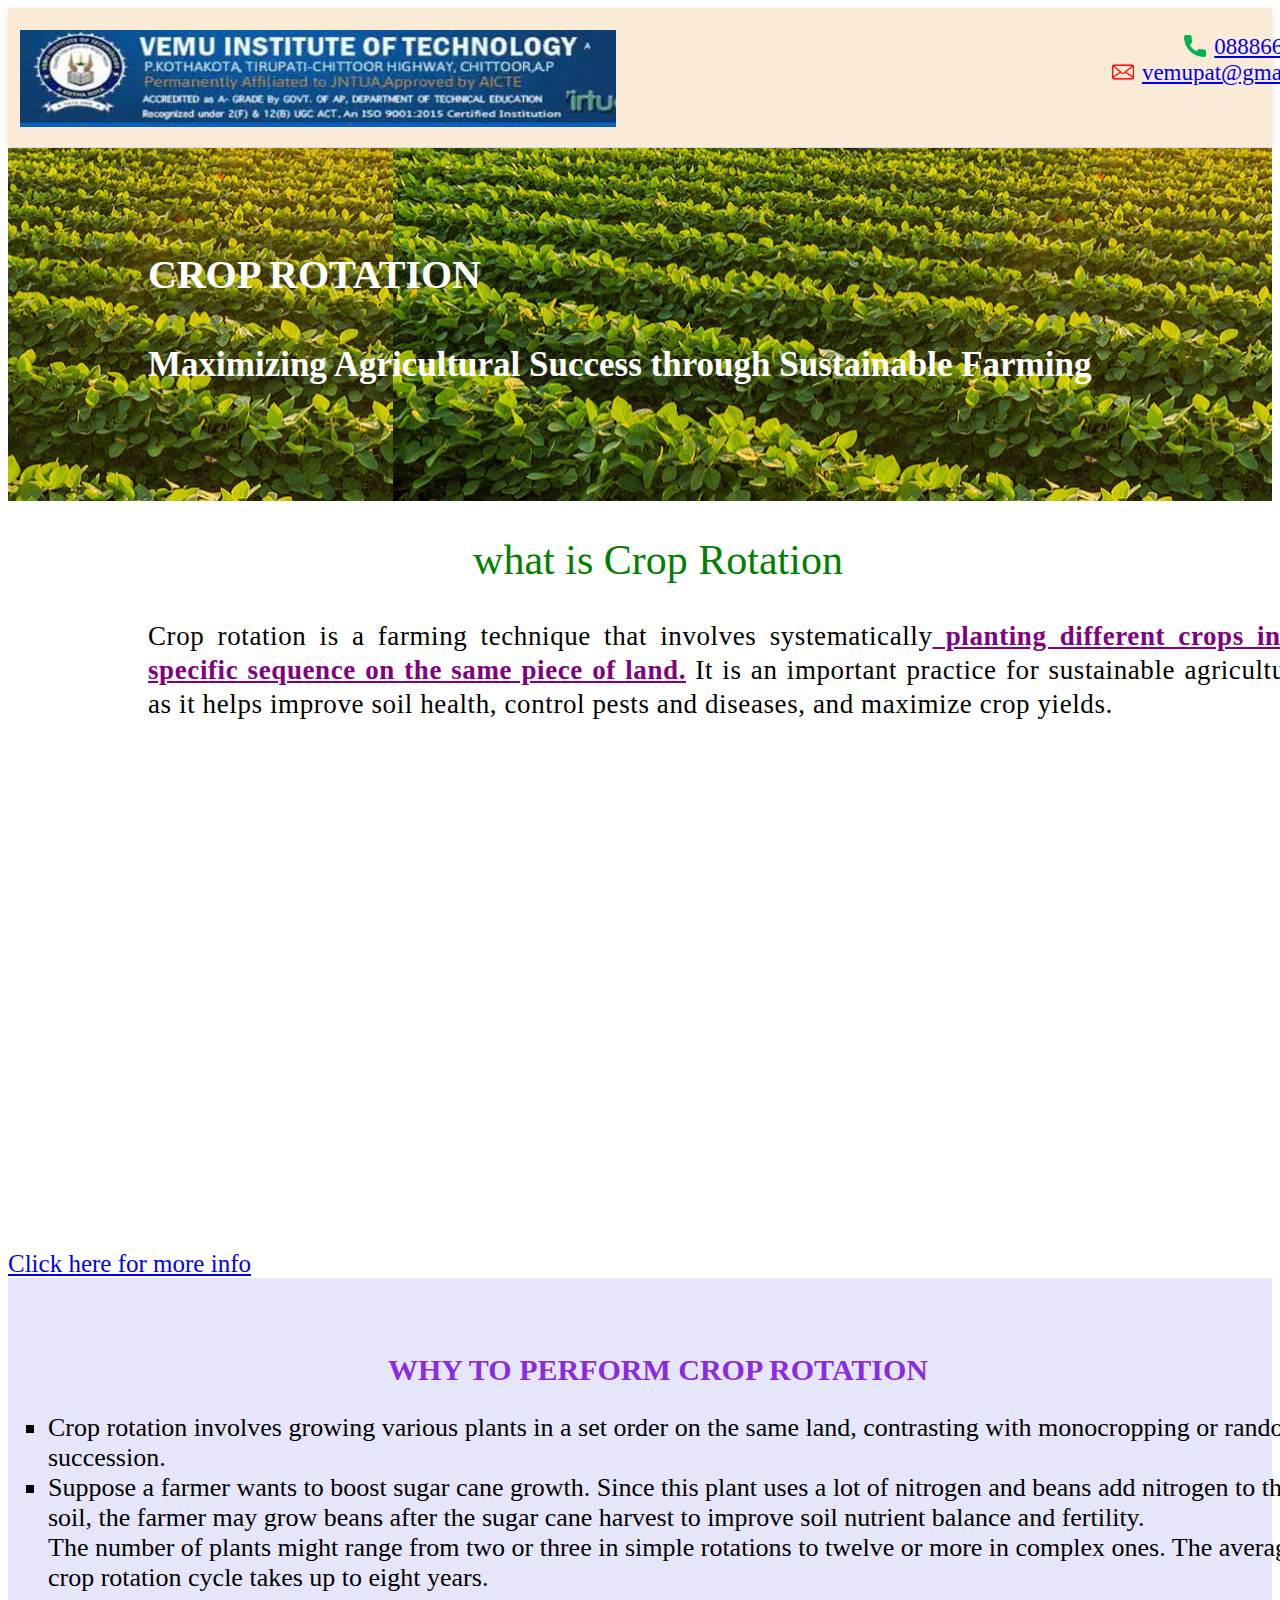
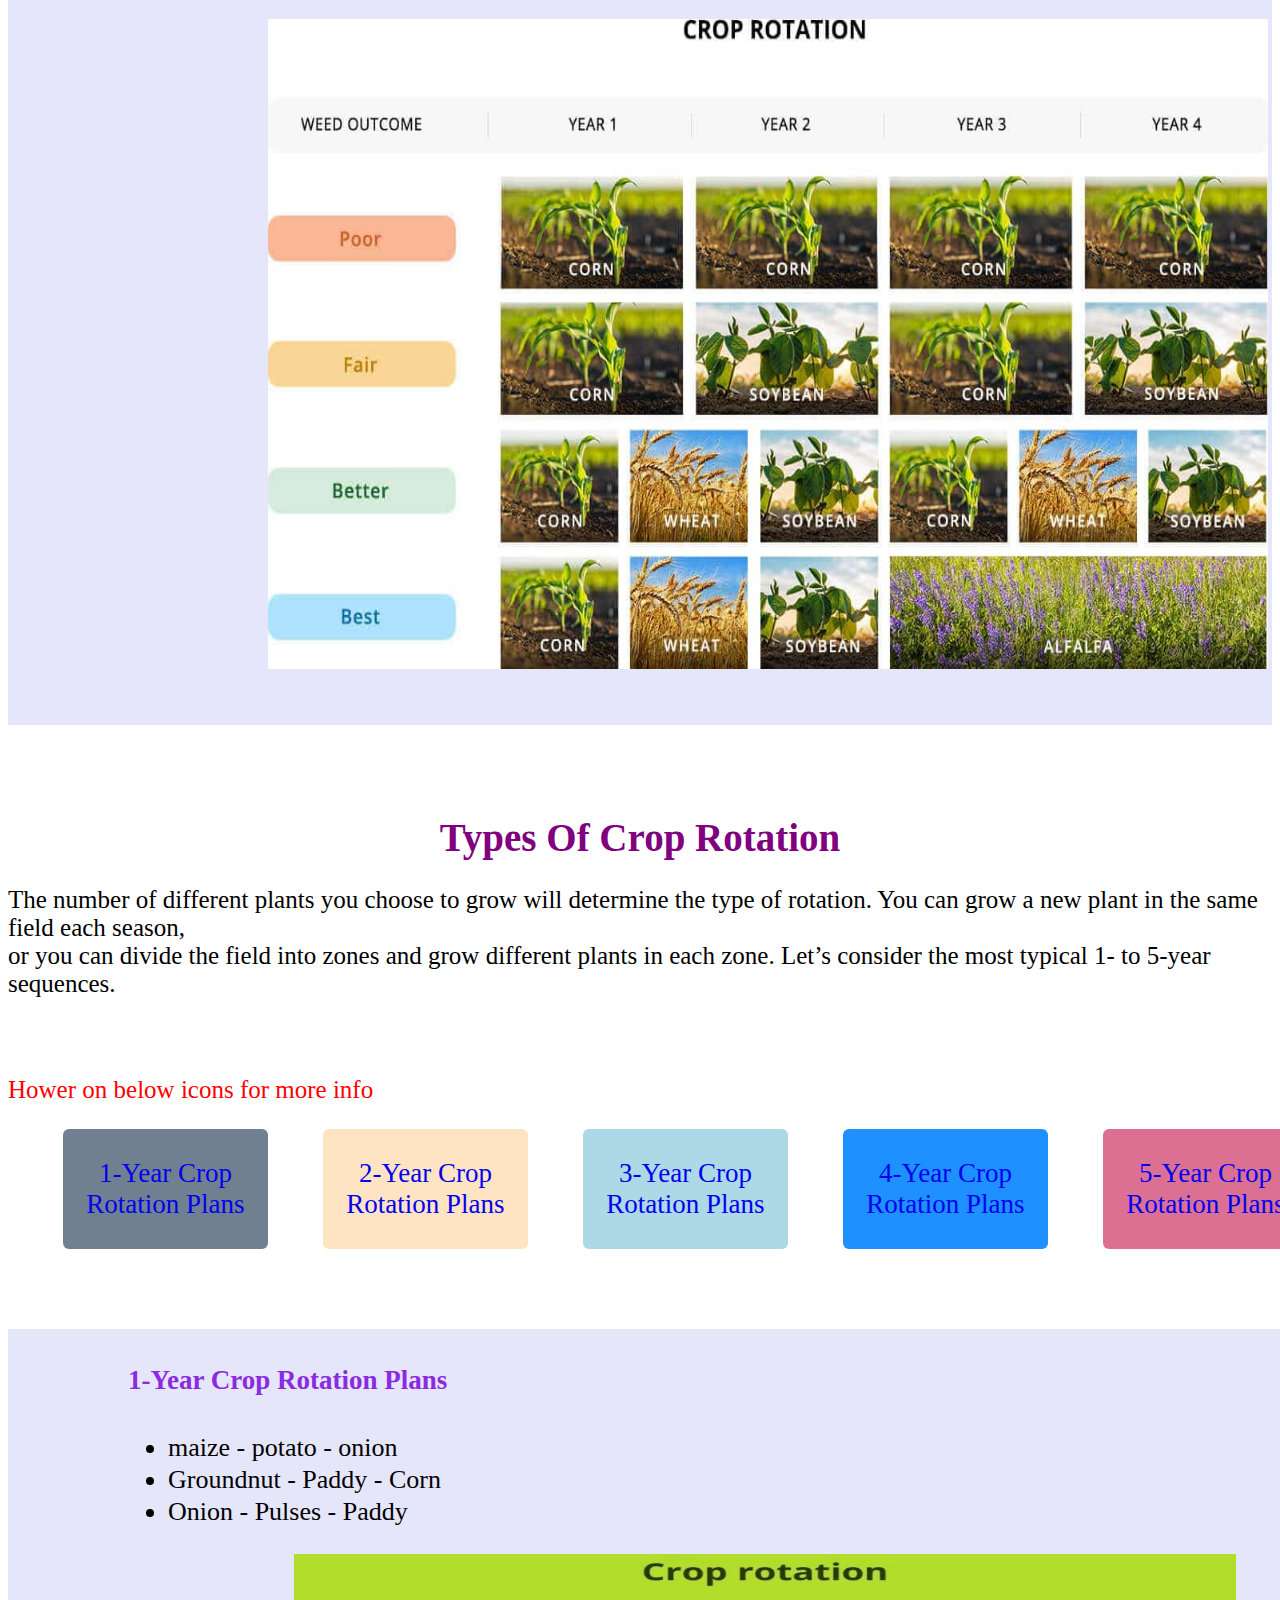
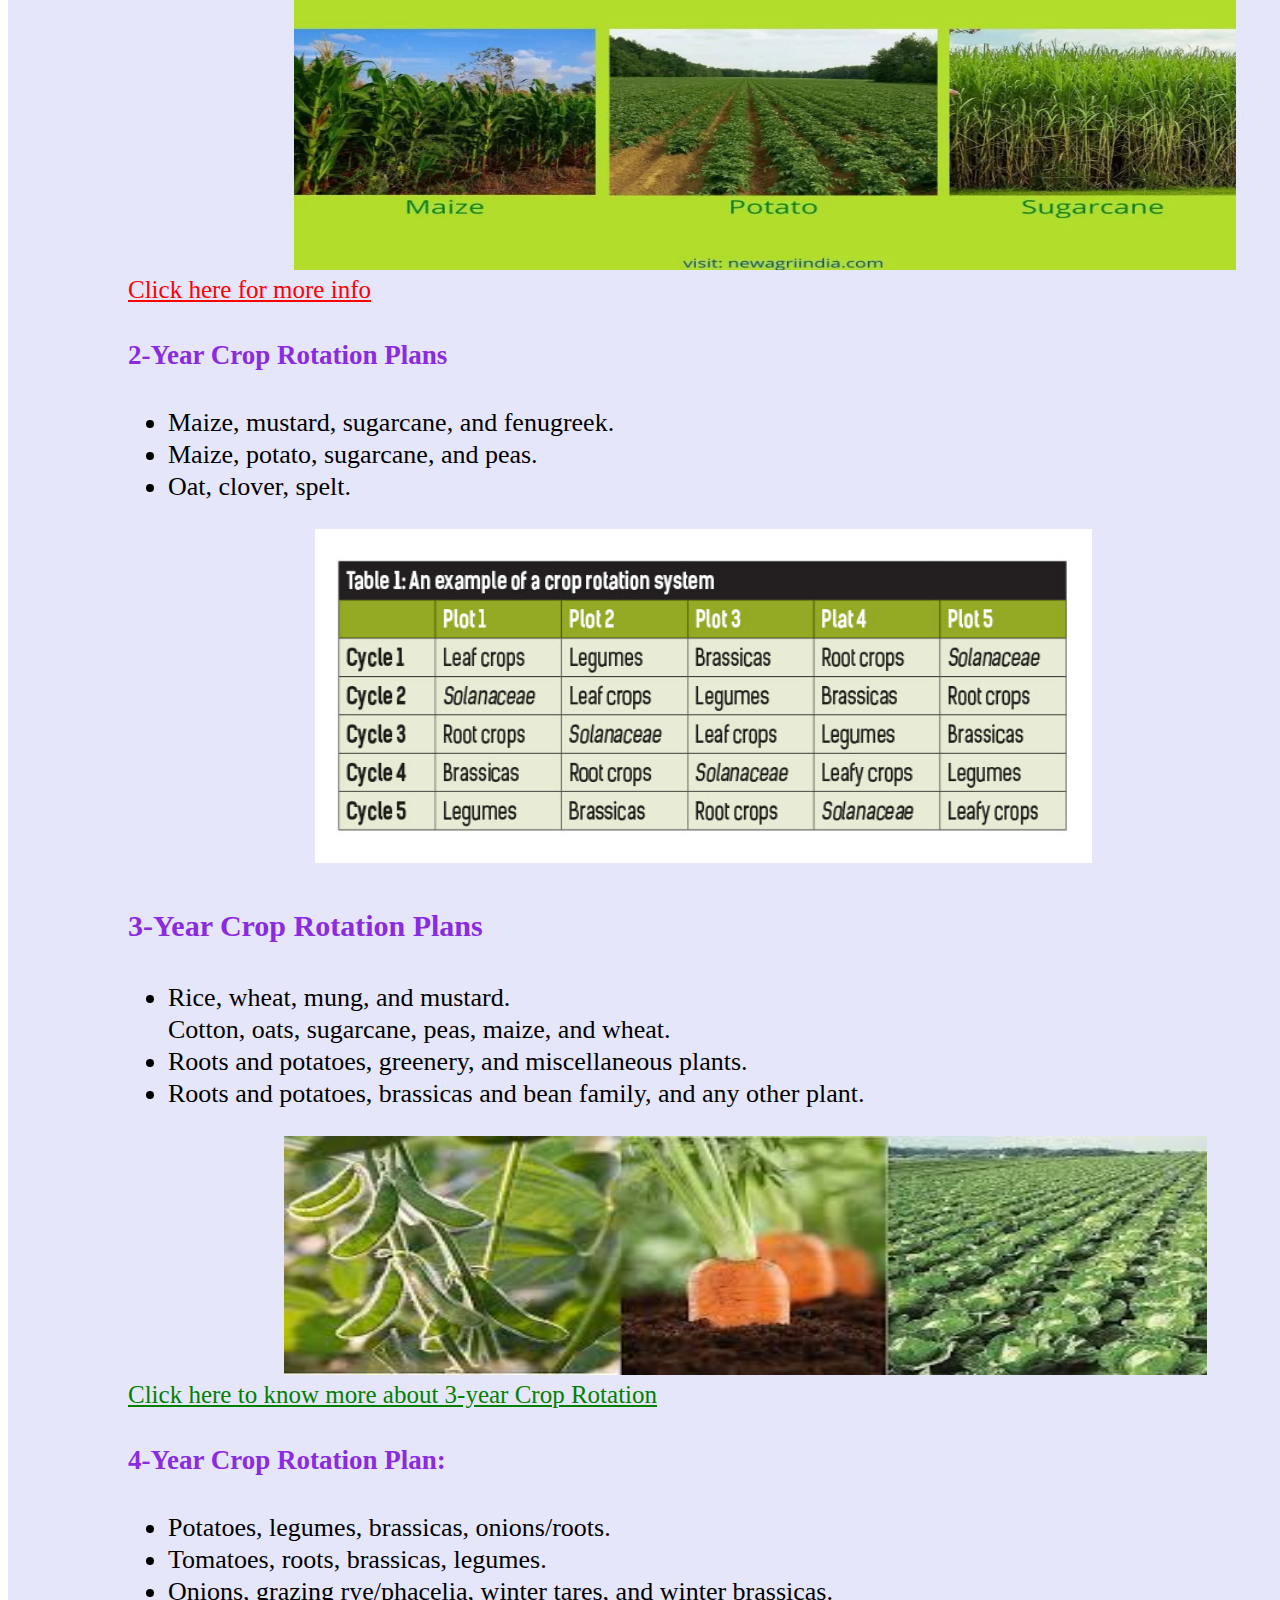
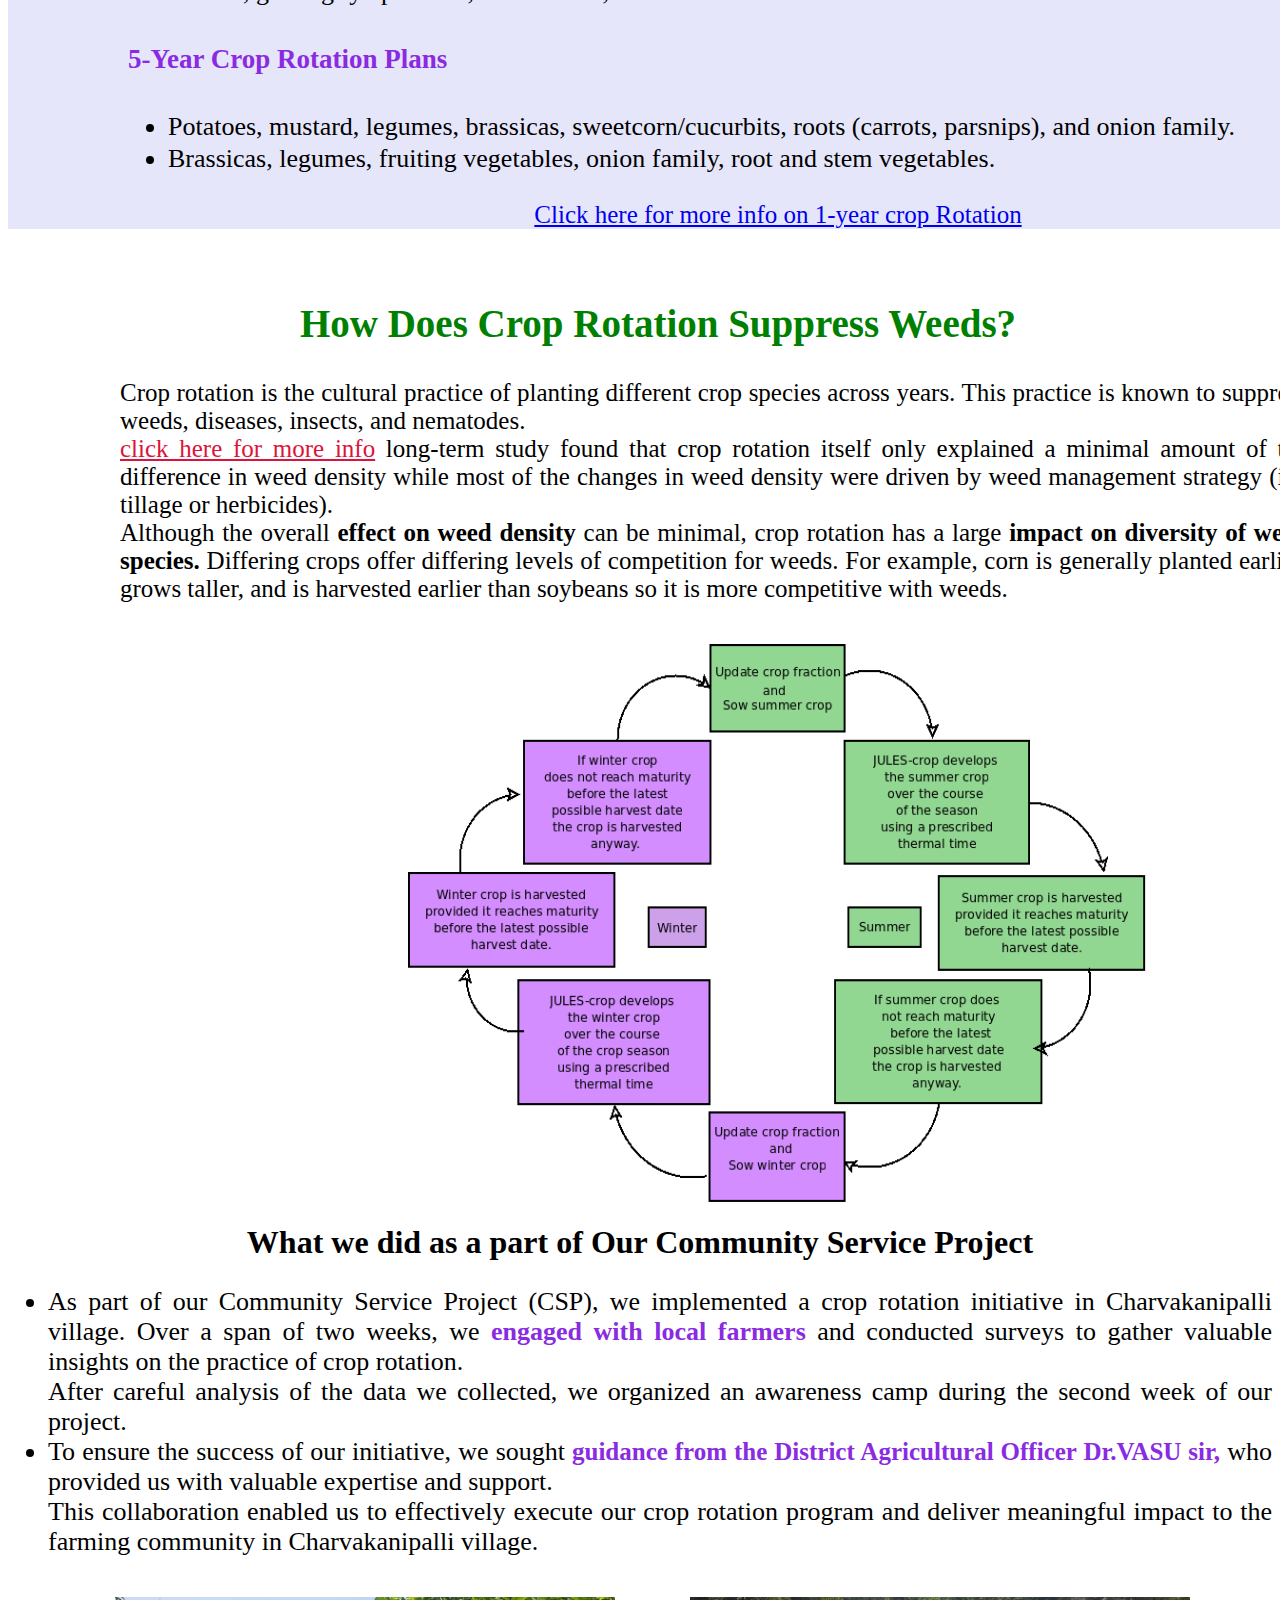
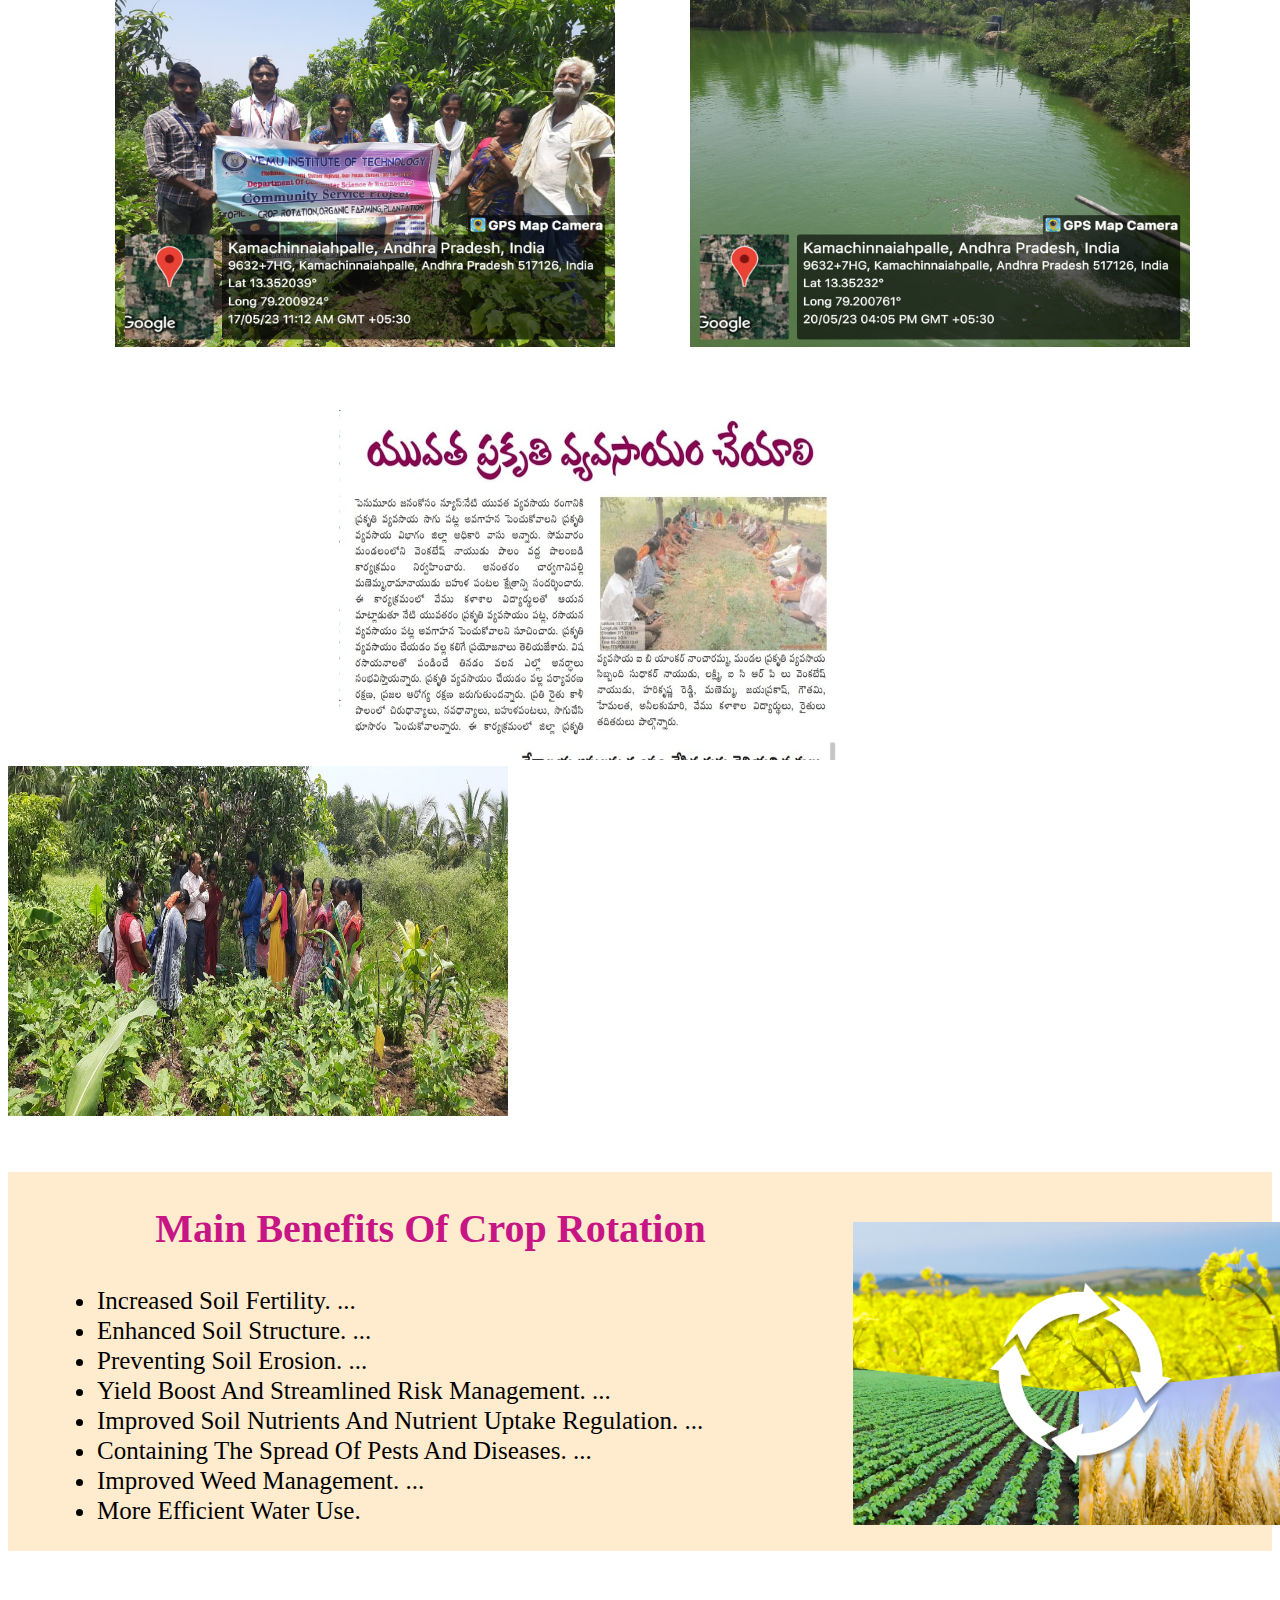
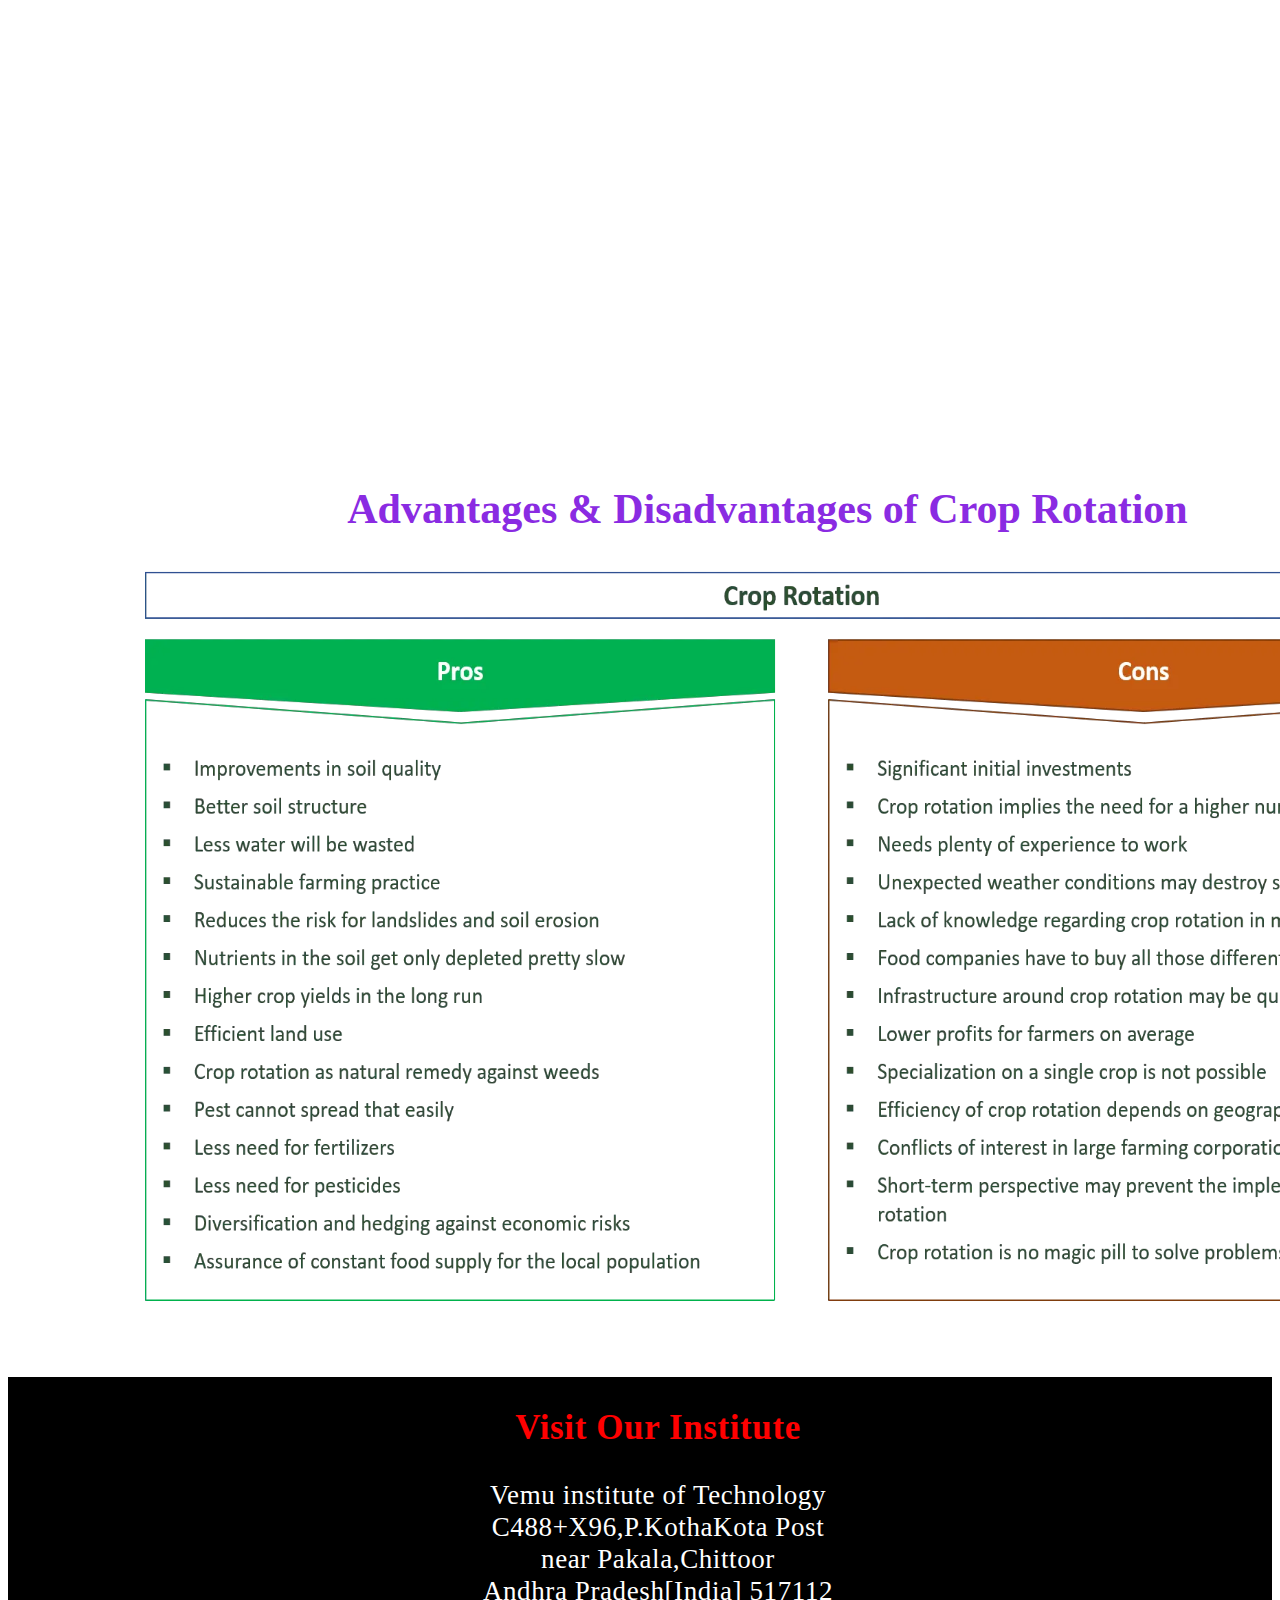
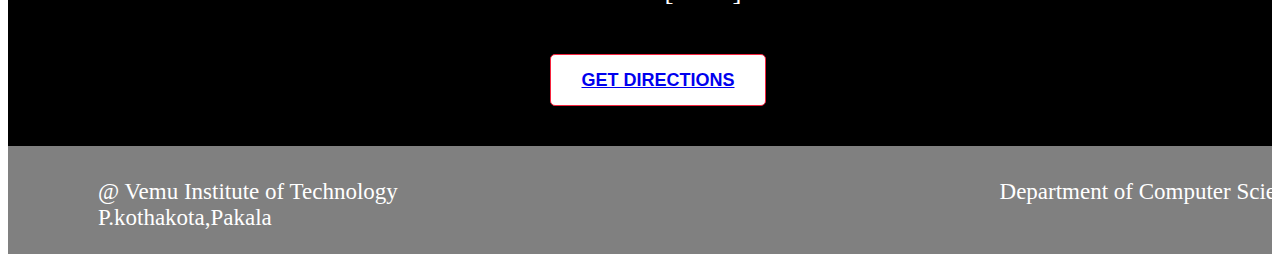
<file: index1.html>
<!DOCTYPE html>
<html>
    <title>crop rotation</title>
    <link rel="stylesheet" type="text/css" href="css/style.css">
    <link rel="shortcut icon" type="image/css" href="images/leaf.png">
</html>
<body>
    <section class="header">
        <div class="container">
            <div class="logo">
                <img src="images/logo1.jpg"/>
            </div>
            <div class="menu">
                <ul>
                    
                    <li>
                        <img src="images/phone-call.png">
                        <a href="tel:+08886661149">08886661149</a>
                    </li>    

                    <li>
                        <img src="images/email-icon.png">
                        <a href="mailto:vemupat@gmail.com">vemupat@gmail.com</a>
                    </li>    
                </ul>
            </div>
        </div>
    </section>
    <section class="element">
        <div class="container">
            <div class="first">
                <h2 style="font-size: 40px;">CROP ROTATION</h2>
                <h4 style="font-size: 35px;">Maximizing Agricultural Success through Sustainable Farming<br>
                 </h4>
            </div>     
        </div>
    </section>
    <section class="element1">
        <div class="container">
            <div class="second">
                <h2 style="font-size: 42px;font-weight: 100;color: green;">what is Crop Rotation</h2>
                <p class="mini" style="font-size: 27px;">Crop rotation is a farming technique that involves systematically<b style="color: purple;text-decoration: underline;"> planting different crops in a specific sequence on the same piece of land.</b>
                    It is an important practice for sustainable agriculture as it helps improve soil health, control pests and diseases, and maximize crop yields.</p>
            </div>
        </div>
    </section>
    <div class="you">
    <iframe width="600" height="400" src="https://www.youtube.com/embed/BamB5cjEkpo" title="YouTube video player" frameborder="0" allow="accelerometer; autoplay; clipboard-write; encrypted-media; gyroscope; picture-in-picture; web-share" allowfullscreen></iframe>
    </div>
    <div class="extra">
    <a  href="https://www.sciencedirect.com/topics/earth-and-planetary-sciences/crop-rotation" target="_blank">Click here for more info</a>
    </div>
    <section class="element3">
        <div class="container">
            <div class="five">
                <h2 style="text-align: center;color: blueviolet;font-size: 30px;">WHY TO PERFORM CROP ROTATION</h2>
                <ul>
                    <li>Crop rotation involves growing various plants in a set order on the same land, contrasting with monocropping or random succession.</li>
                    <li> Suppose a farmer wants to boost sugar cane growth. Since this plant uses a lot of nitrogen and beans add nitrogen to the soil, the farmer may grow beans after the sugar cane harvest to improve soil nutrient balance and fertility.<br>

                    The number of plants might range from two or three in simple rotations to twelve or more in complex ones. The average crop rotation cycle takes up to eight years.</ul>
            </div>
            <div class="six">
                <img  width="1000" height="650px" src="images/crop-rotation3.jpg" >
            </div>    
        </div>
    </section>
    <h1 style="text-align: center;font-size: 39px;color: purple;">Types Of Crop Rotation
    </h1>
    <p style="text-align: left;font-size: 25px;">The number of different plants you choose to grow will determine the type of rotation. You can grow a new plant in the same field each season, <br>or you can divide the field into zones and grow different plants in each zone. Let’s consider the most typical 1- to 5-year sequences.
    </p>
    <br>
    <p style="color: red;font-size: 25px;">Hower on below icons for more info</p>
    <section class="element6">
        <div class="container">
            <div class="boxes">
                <a href="https://vimeo.com/333745344" target="_blank"> <p style="font-size: 27px;">1-Year Crop Rotation Plans
        </p></a>        
         </div>
            <div class="boxes">
                <a href=" https://vimeo.com/642711426" target="_blank"><p style="font-size: 27px;">2-Year Crop Rotation Plans
                </p> </a>   
            </div>
        <div class="boxes">
            <a href=" https://vimeo.com/380144867" target="_blank"><p style="font-size: 27px;">3-Year Crop Rotation Plans
            </p>  </a>        
         </div>
        <div class="boxes">
            <a href=" https://vimeo.com/531257031" target="_blank">  <p style="font-size: 27px;">4-Year Crop Rotation Plans
                    </p>  </a>        
        </div>
         <div class="boxes">
            <a href=" https://vimeo.com/380144867" target="_blank"><p style="font-size: 27px;">5-Year Crop Rotation Plans
                    </p> </a>       
         </div>        
        
     </section>
    <section class="element5">
        <div class="container">
            <div class="eight">
                <h4 style="color: blueviolet;">1-Year Crop Rotation Plans</h4>
                <ul>
                    <li>maize - potato - onion</li>
                    <li>Groundnut - Paddy - Corn</li>
                    <li>Onion - Pulses - Paddy

                    </li>
                </ul>
                <div class="plant1">
                    <img  src="images/crop-rotation-1-1024x536.webp"/>
                </div>
                <a  style="color: red;text-align: right;"  href="https://www.rhs.org.uk/vegetables/crop-rotation" target="_blank">Click here for more info</a>
                <h4 style="color: blueviolet;"">2-Year Crop Rotation Plans
                </h4>
                <ul>
                    <li>Maize, mustard, sugarcane, and fenugreek.
                    </li>
                    <li>Maize, potato, sugarcane, and peas.
                    </li>
                    <li>Oat, clover, spelt.
                    </li>
                </ul>
                <div class="plant2">
                    <img src="images/2croprotation.jpg"/>
                </div>
                <h4 style="color: blueviolet;font-size: 30px;">3-Year Crop Rotation Plans
                </h4>
                <ul>
                    <li>Rice, wheat, mung, and mustard.
                    </li>Cotton, oats, sugarcane, peas, maize, and wheat.
                    <li>Roots and potatoes, greenery, and miscellaneous plants.
                    </li>
                    <li>Roots and potatoes, brassicas and bean family, and any other plant.
                    </li>
                </ul>
                <div class="plant3">
                    <img src="images/3crop.jpg"/>
                </div>
                <div class="block3">
                <a href="https://www.allotment-garden.org/crop-rotation/three-year-crop-rotation-plan/"  style="color: green;" target="_blank">Click here to know more about 3-year Crop Rotation</a>
                </div>
                <h4 style="color: blueviolet;">4-Year Crop Rotation Plan:
                </h4>
                <ul>
                    <li>Potatoes, legumes, brassicas, onions/roots.
                    </li>
                    <li>Tomatoes, roots, brassicas, legumes.
                    </li>
                    <li>Onions, grazing rye/phacelia, winter tares, and winter brassicas.
                    </li>
                </ul>
               
                <h4 style="color: blueviolet;">5-Year Crop Rotation Plans
                </h4>
                <ul>
                    <li>Potatoes, mustard, legumes, brassicas, sweetcorn/cucurbits, roots (carrots, parsnips), and onion family.
                    </li><li>Brassicas, legumes, fruiting vegetables, onion family, root and stem vegetables.
                    </li>
                </ul> 
                <div class="link1">
                    <a href="https://prepp.in/news/e-492-crop-rotation-agriculture-notes" target="_blank">Click here for more info on 1-year crop Rotation</a>
                </div>  
            </div>
        </div>

    </section>
    <section class="element4">
        <div class="container">
            <div class="seven">
                <h2 style="text-align: center;font-size: 39px;color: green;">How Does Crop Rotation Suppress Weeds?</h2>
                <p style="font-size: 25px;text-align: justify;">Crop rotation is the cultural practice of planting different crop species across years. This practice is known to suppress weeds, diseases, insects, and nematodes. <br><a href="https://www.ncbi.nlm.nih.gov/pmc/articles/PMC6638938/" style="color: crimson;">click here for more info</a>  long-term study found that crop rotation itself only explained a minimal amount of the difference in weed density while  most of the changes in weed density were driven by weed management strategy (i.e. tillage or herbicides).<br> Although the overall <b> effect on weed density </b>can be minimal, crop rotation has a large <b>impact on diversity of weed species.</b>  Differing crops offer differing levels of competition for weeds. For example, corn is generally planted earlier, grows taller, and is harvested earlier than soybeans so it is more competitive with weeds.</p>
            </div>
        </div>

    </section>
    <div class="flow">
        <img src="images/flowchart0.ppm"/>
     </div>
     <div class="none1">
     <h1>What we did as a part of Our Community Service Project
    </h1>
    <ul>
    <li>As part of our Community Service Project (CSP), we implemented a crop rotation initiative in Charvakanipalli village. Over a span of two weeks, we<b style="color: blueviolet;"> engaged with local farmers</b> and conducted surveys to gather valuable insights on the practice of crop rotation.<br> After careful analysis of the data we collected, we organized an awareness camp during the second week of our project.</li>
    <li>To ensure the success of our initiative, we sought<b style="font-size:25px ;color: blueviolet;"> guidance from the District Agricultural Officer Dr.VASU sir,</b> who provided us with valuable expertise and support. <br>This collaboration enabled us to effectively execute our crop rotation program and deliver meaningful impact to the farming community in Charvakanipalli village.
    </li>
   </ul>
    </div>
    
    <div class="images">
    <img src="images/WhatsApp Image 2023-06-18 at 7.10.23 PM.jpeg" width="500px" height="350px">&nbsp&nbsp&nbsp&nbsp&nbsp&nbsp&nbsp&nbsp&nbsp&nbsp&nbsp
    <img src="images/WhatsApp Image 2023-06-18 at 7.15.08 PM.jpeg" width="500px" height="350px"><br>
    </div>
    <div class="images1">
        &nbsp&nbsp&nbsp&nbsp&nbsp&nbsp&nbsp&nbsp&nbsp&nbsp&nbsp&nbsp&nbsp&nbsp&nbsp&nbsp&nbsp&nbsp&nbsp&nbsp&nbsp&nbsp&nbsp&nbsp&nbsp&nbsp&nbsp&nbsp&nbsp&nbsp&nbsp&nbsp&nbsp&nbsp&nbsp&nbsp&nbsp&nbsp&nbsp&nbsp&nbsp&nbsp&nbsp&nbsp&nbsp&nbsp&nbsp&nbsp&nbsp&nbsp&nbsp&nbsp
        <img src="images/NEWS2.jpg" width="500px" height="350px">
        &nbsp&nbsp&nbsp&nbsp&nbsp&nbsp&nbsp&nbsp&nbsp&nbsp&nbsp
        <img src="images/WhatsApp Image 2023-06-18 at 7.15.22 PM.jpeg" width="500px" height="350px">&nbsp&nbsp&nbsp&nbsp&nbsp&nbsp&nbsp&nbsp&nbsp&nbsp&nbsp

    </div>
    <section class="element2">
        <div class="container">
            <div class="third">
                <h2 style="text-align: center;font-size: 40px;color: mediumvioletred;">Main Benefits Of Crop Rotation</h2>
                <ul>
                    <li>Increased Soil Fertility. ...
                    </li>
                    <li>Enhanced Soil Structure. ...
                    </li>
                    <li>Preventing Soil Erosion. ...
                    </li>
                    <li>Yield Boost And Streamlined Risk Management. ...
                    </li>
                    <li>Improved Soil Nutrients And Nutrient Uptake Regulation. ...
                    </li>
                    <li>Containing The Spread Of Pests And Diseases. ...
                    </li>
                    <li>Improved Weed Management. ...
                    </li>
                    <li>More Efficient Water Use.
                    </li>
                </ul>
            </div>
            <div class="four">
                <img class="img-fluid" src="images/rotation4.webp">
            </div>
        </div>
    </section>
    <div class="you1">
    <iframe width="590" height="405" src="https://www.youtube.com/embed/3QLYFg4NIN8" title="YouTube video player" frameborder="0" allow="accelerometer; autoplay; clipboard-write; encrypted-media; gyroscope; picture-in-picture; web-share" allowfullscreen></iframe>
     </div>
    <section class="end">
        <div class="container">
            <div class="cons">
                <h2>Advantages & Disadvantages of Crop Rotation
                </h2>
                <img src="images/crop-rotation-pros-cons.webp"/>
            </div>
        </div>
    </section>

    <section class="element7">
        <div class="container">
            <div class="nine">
                <h3 style="font-size: 35px;">Visit Our Institute</h3>
                <p style="font-size:27px ;">Vemu institute of Technology<br>C488+X96,P.KothaKota Post<br>
                near Pakala,Chittoor<br>
            Andhra Pradesh[India] 517112</p>
                </div>
            <div class="ten">
                <button type="submit" class="btnstyle">
                    <a href="https://www.google.com/maps/dir/13.3817107,79.2225549/vemu+institute+of+technology/@13.4225708,79.0647564,14z/data=!4m9!4m8!1m1!4e1!1m5!1m1!1s0x3bb2a3f86cd5e23f:0xd2783a2c3a91469c!2m2!1d79.1159039!2d13.4174237?entry=ttu " target="_blank">GET DIRECTIONS</a>
                </button>
            </div>
        </div>
        <div class="footer">
            <div class="container">
                <div class="last">
                    <p>@ Vemu Institute of Technology<br>
                    P.kothakota,Pakala</p>
                </div>
                <div class="lasts">
                    <p>Department of Computer Science<br> 
                    </p>

                </div>
            </div>
        </div>
    </section>


</body>
</file>
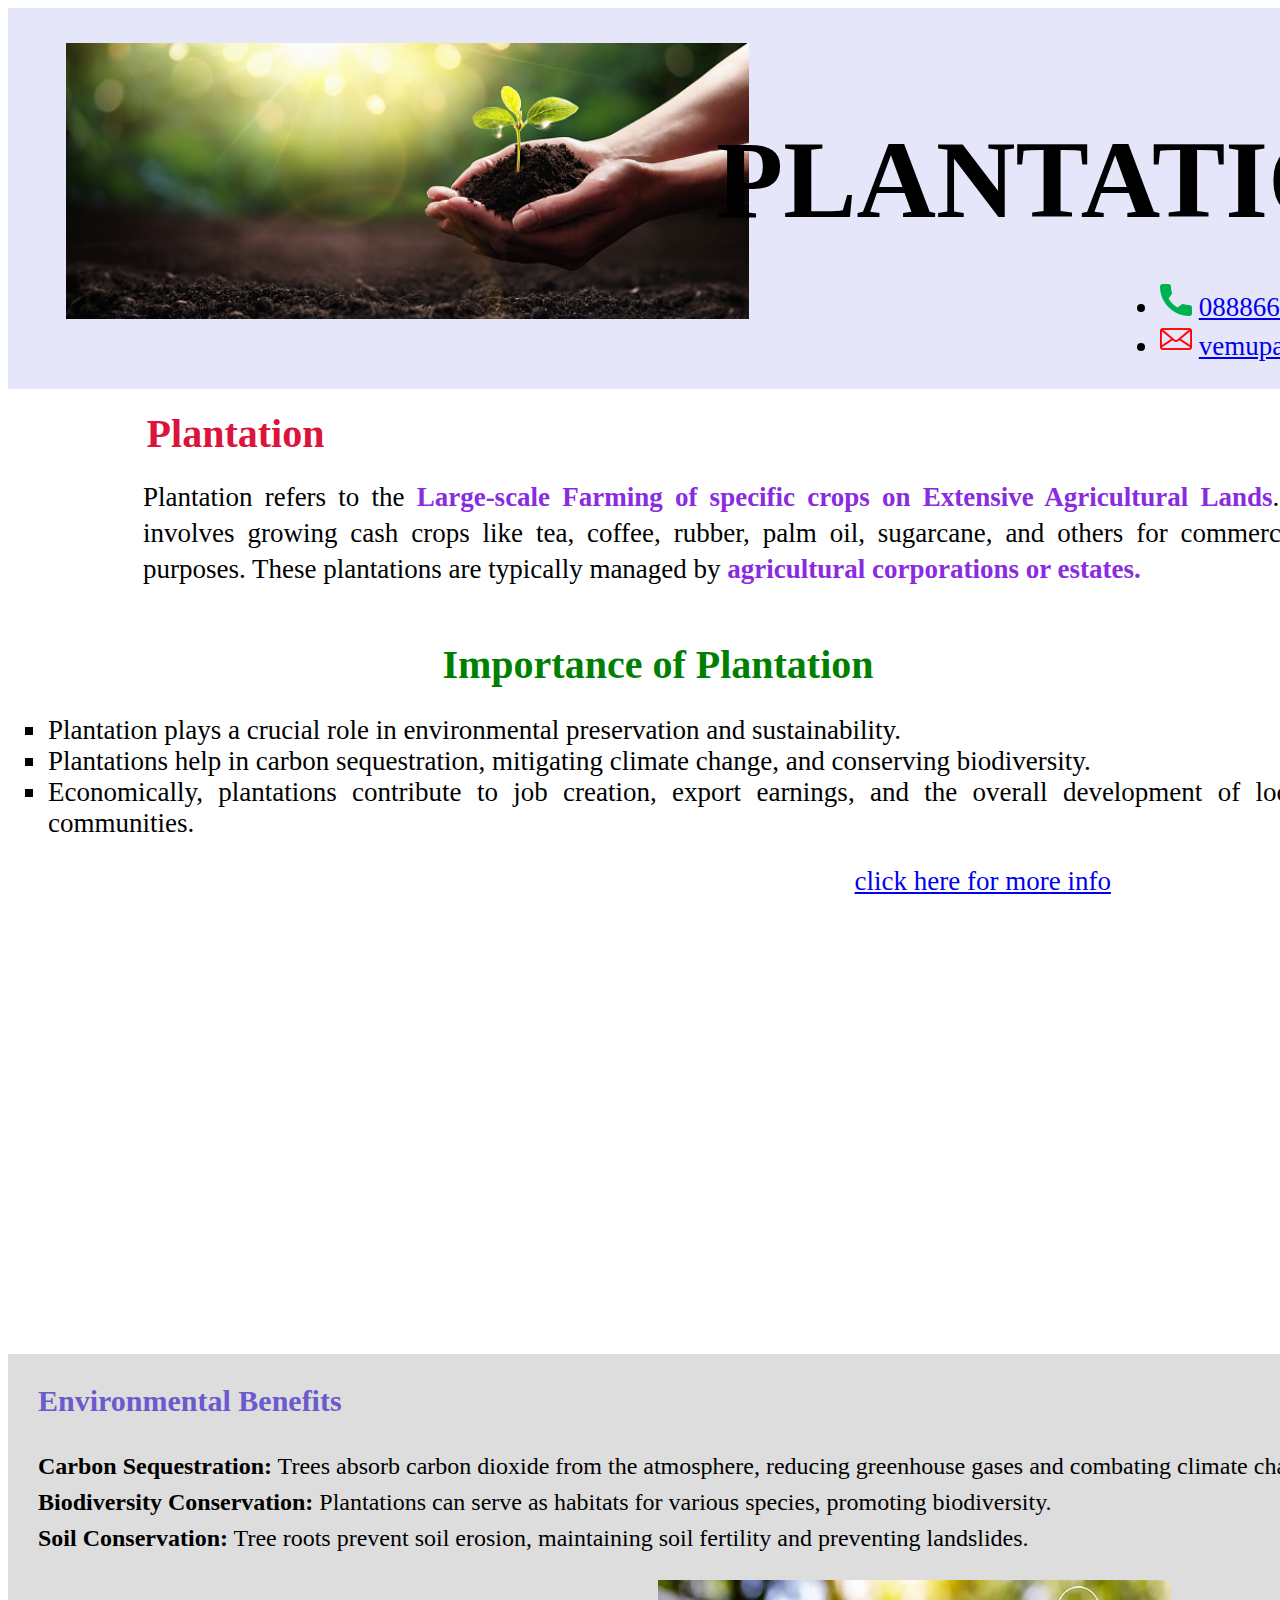
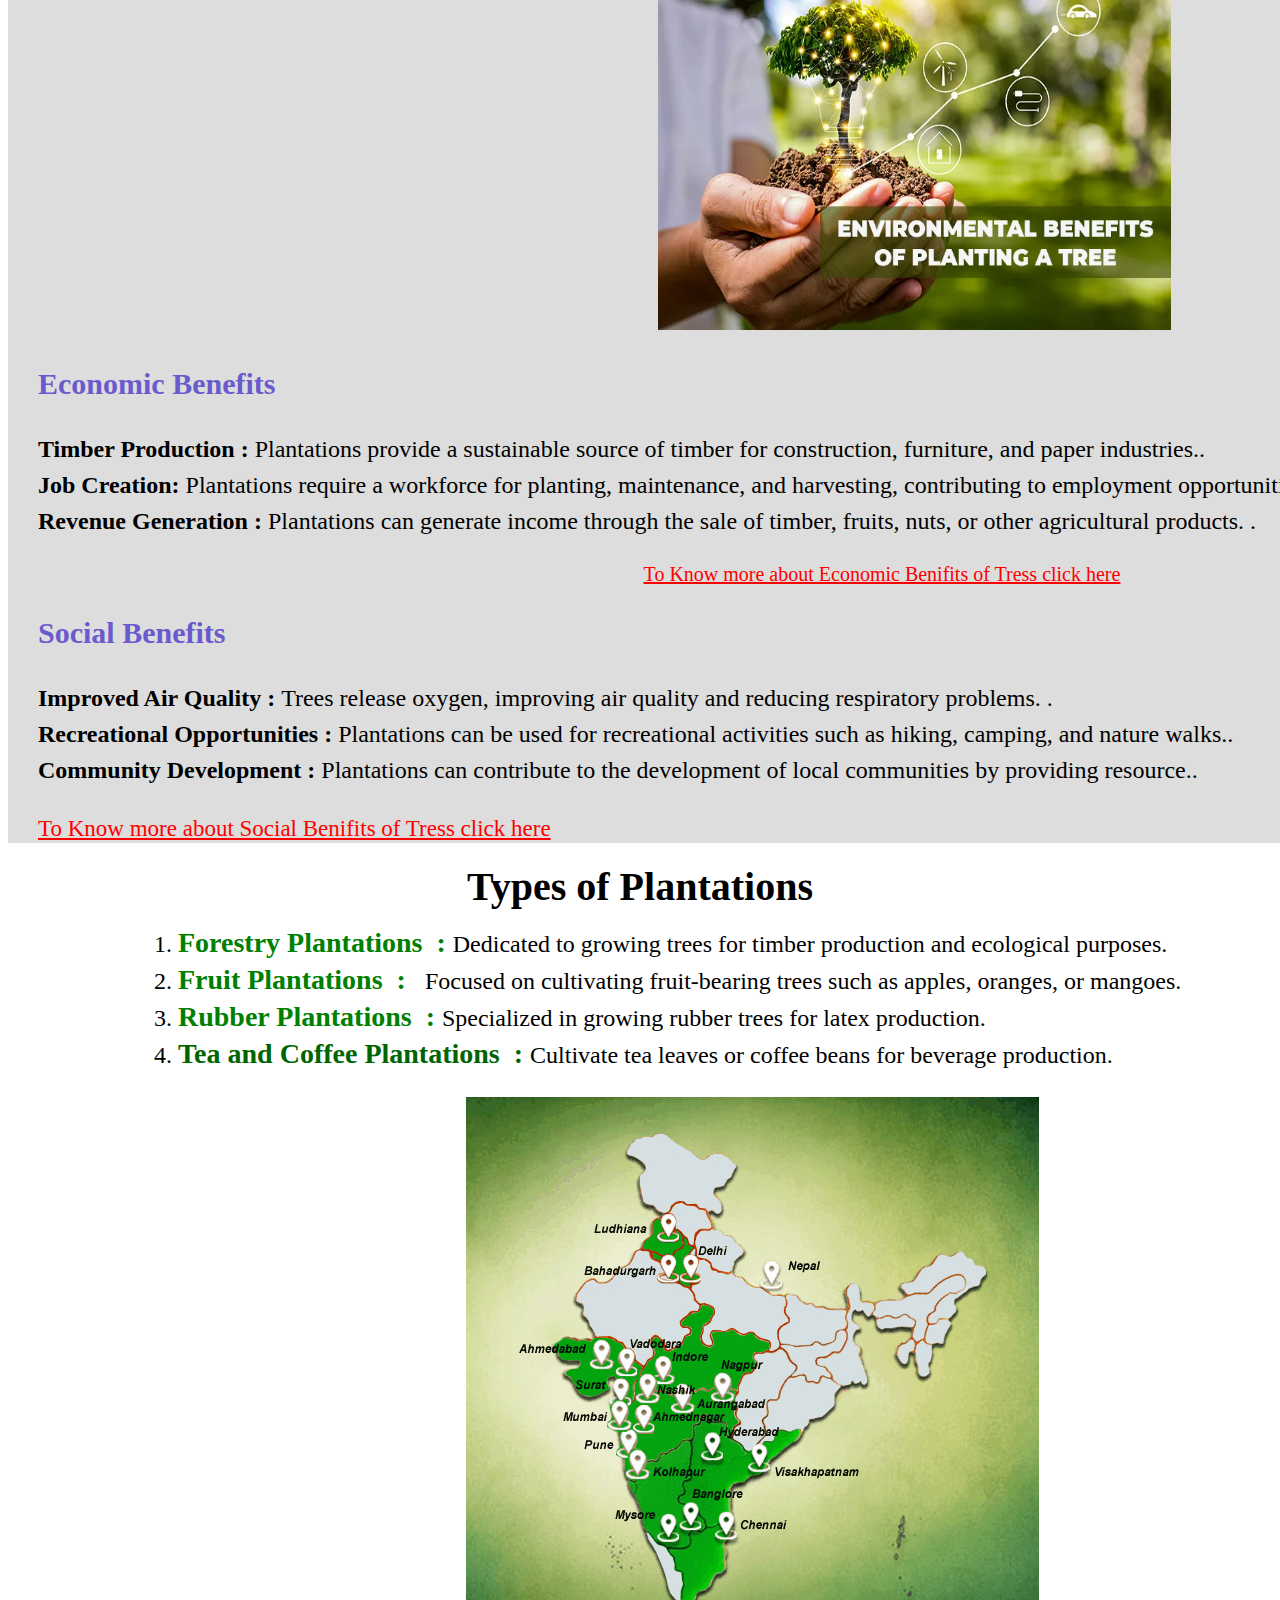
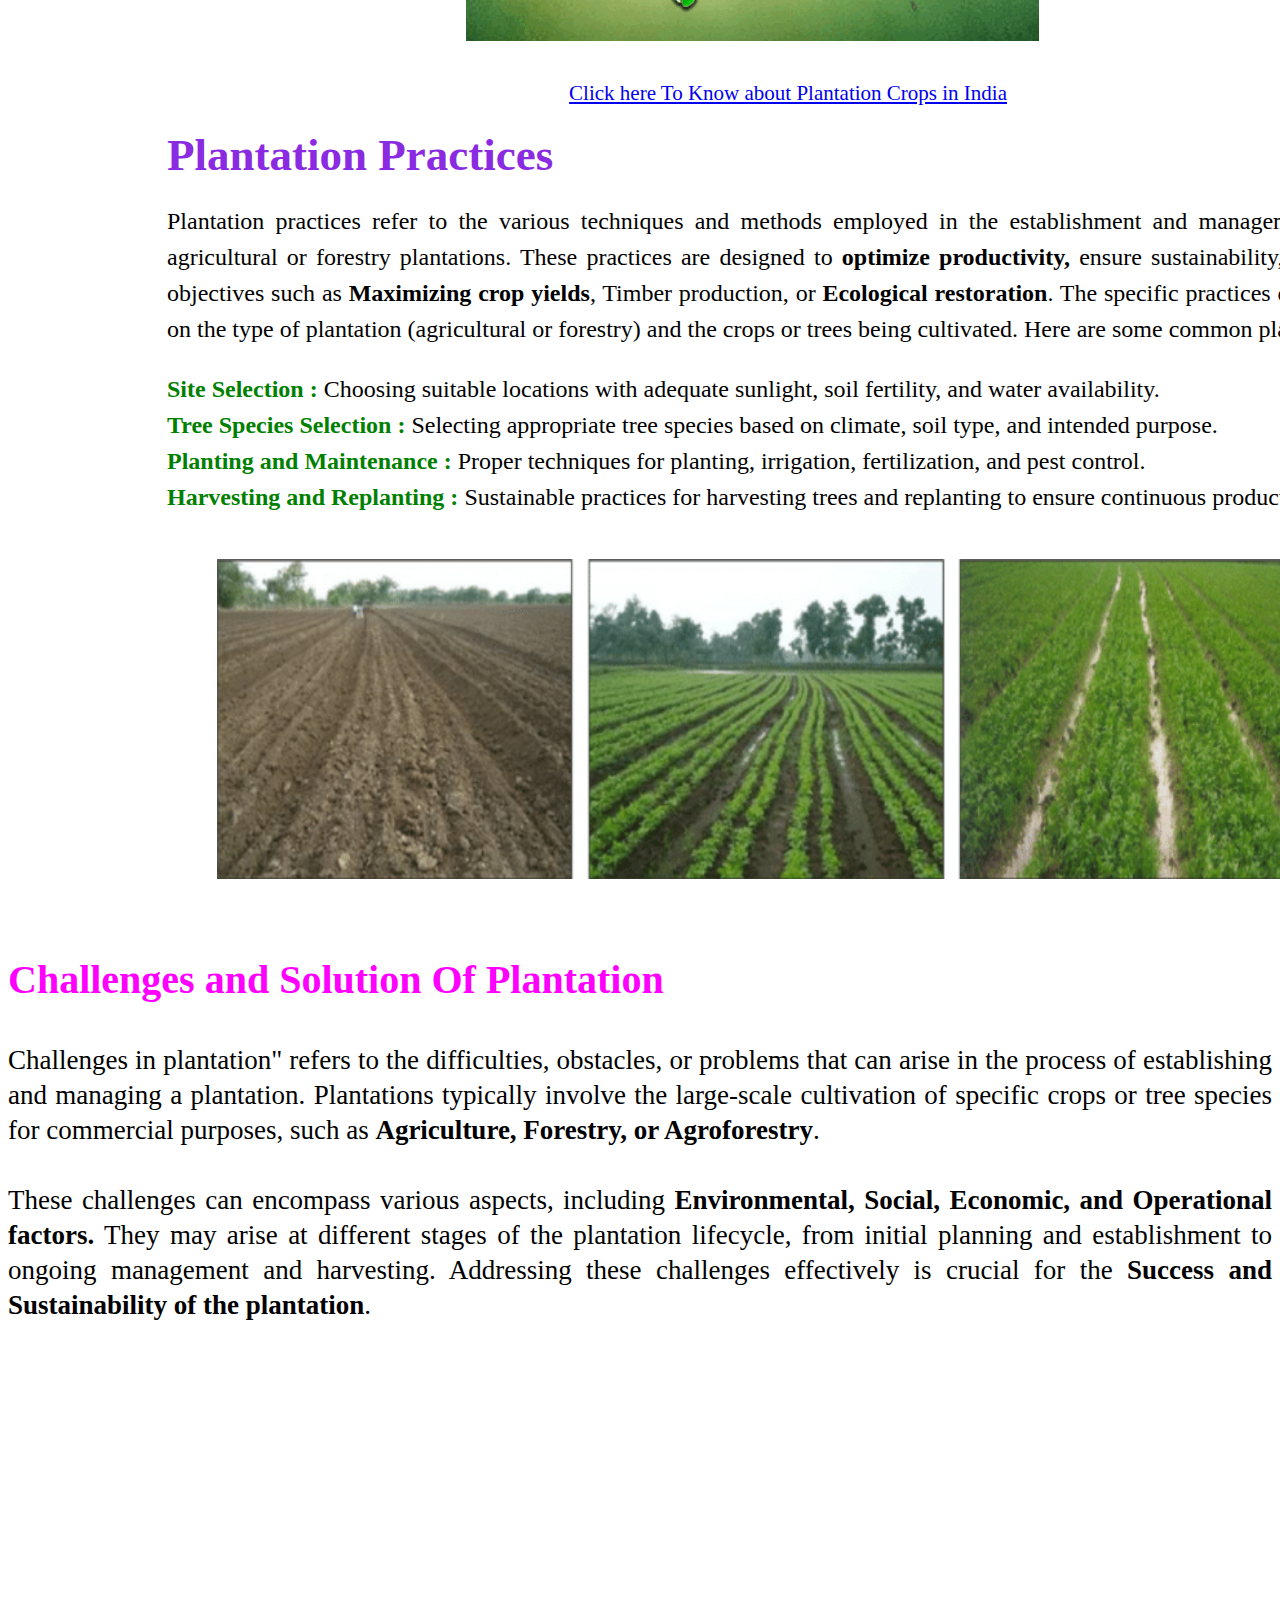
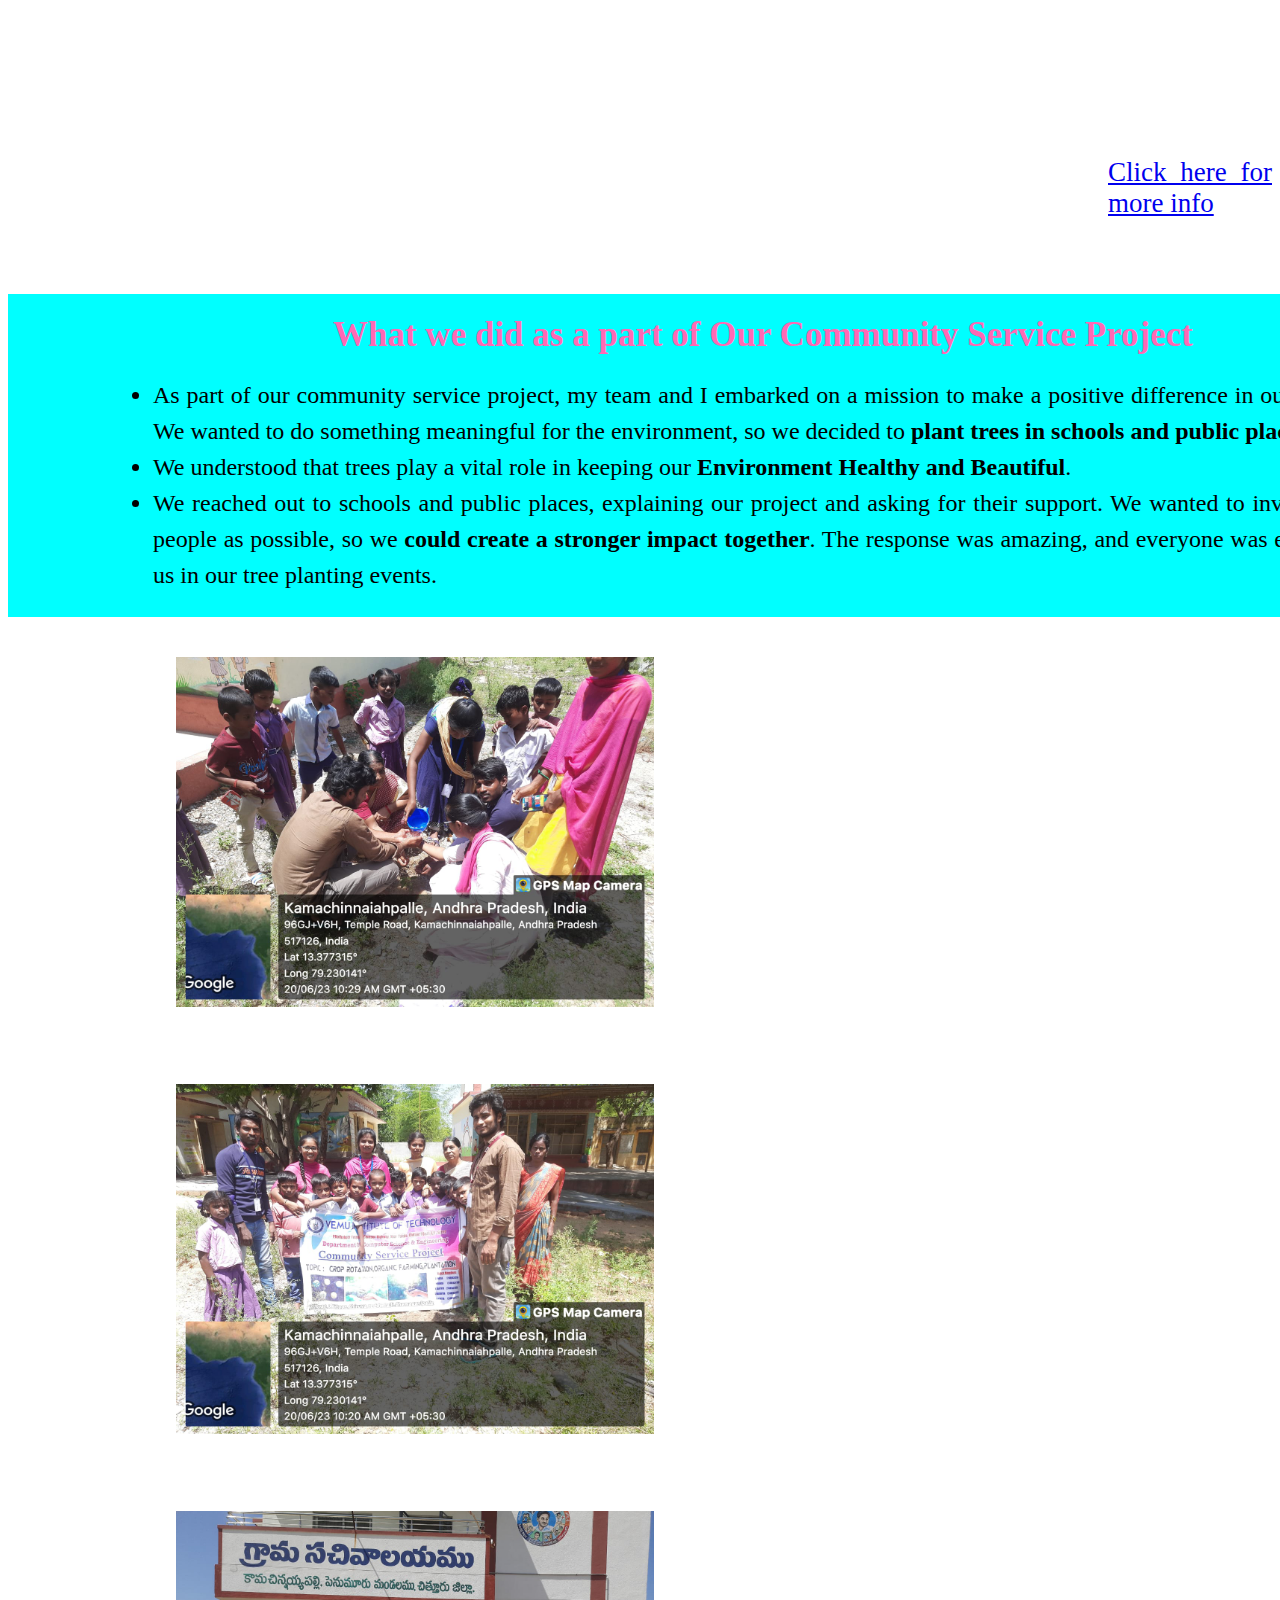
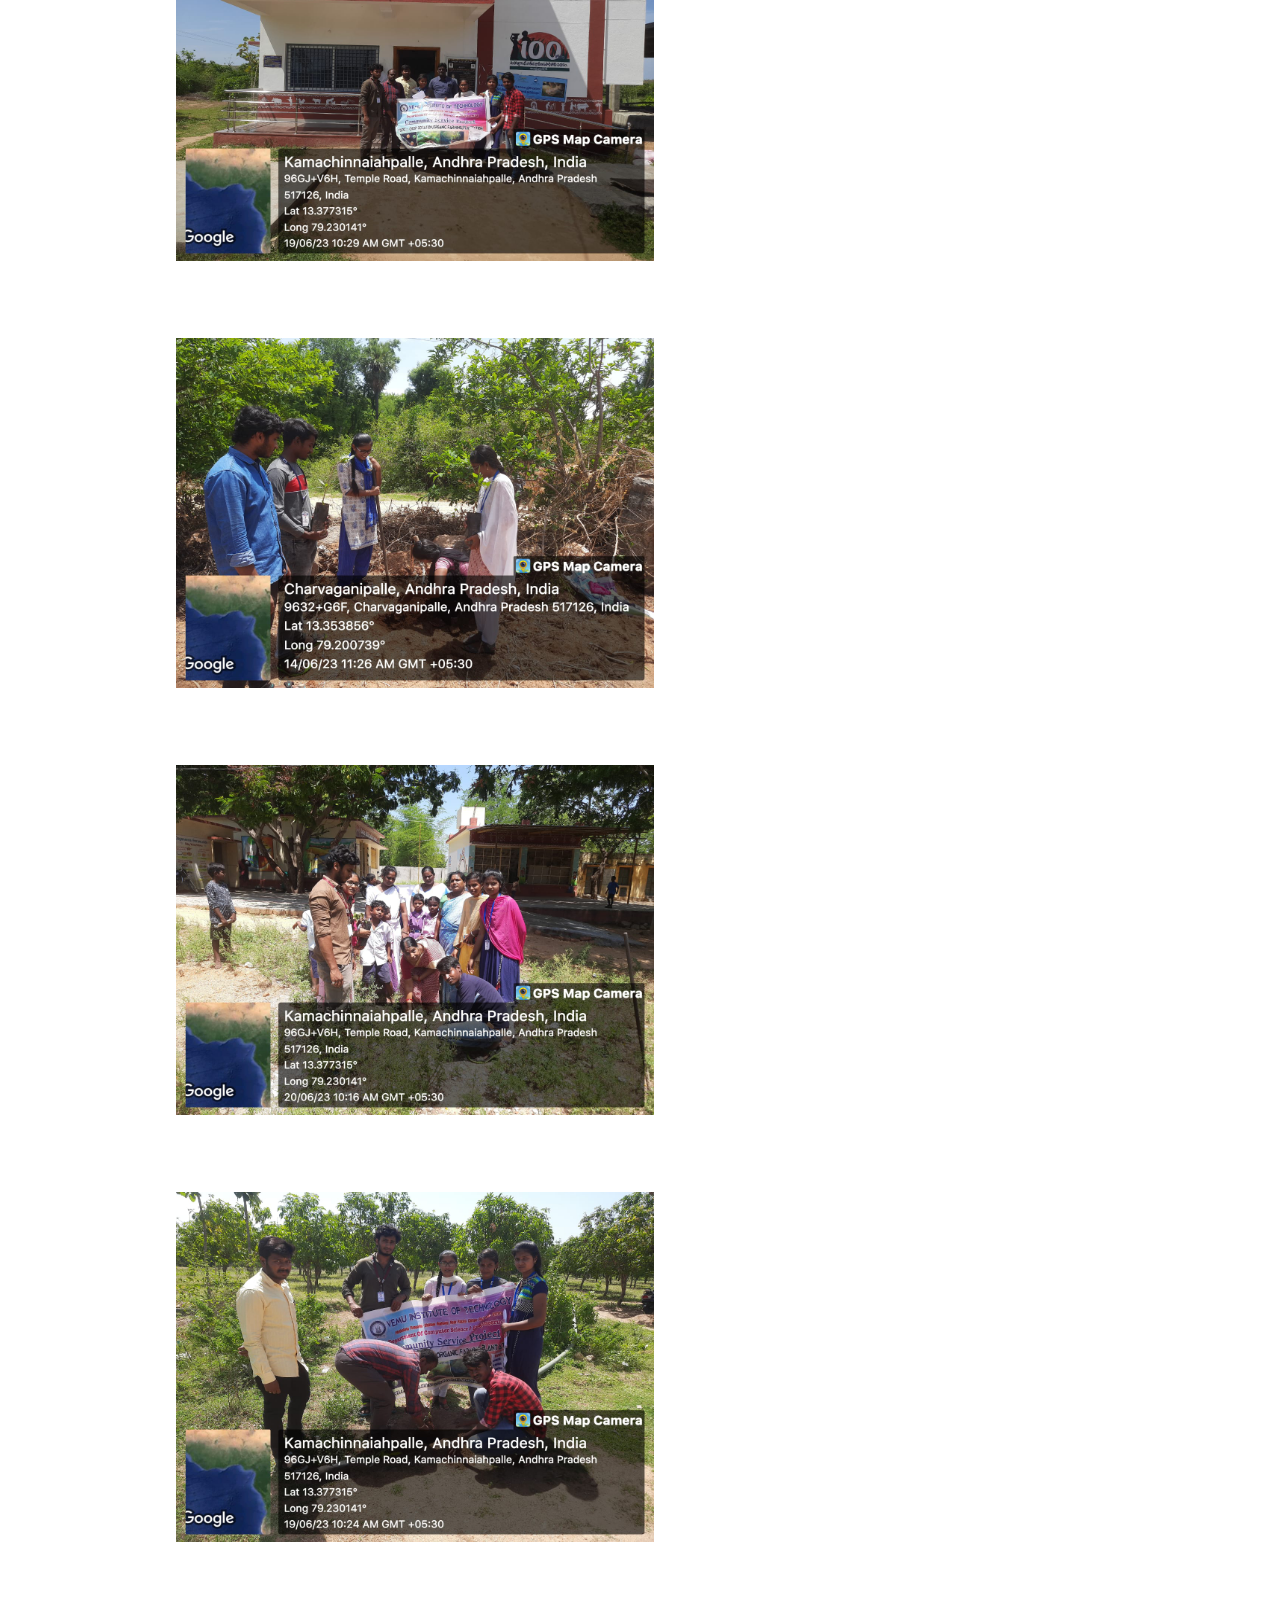
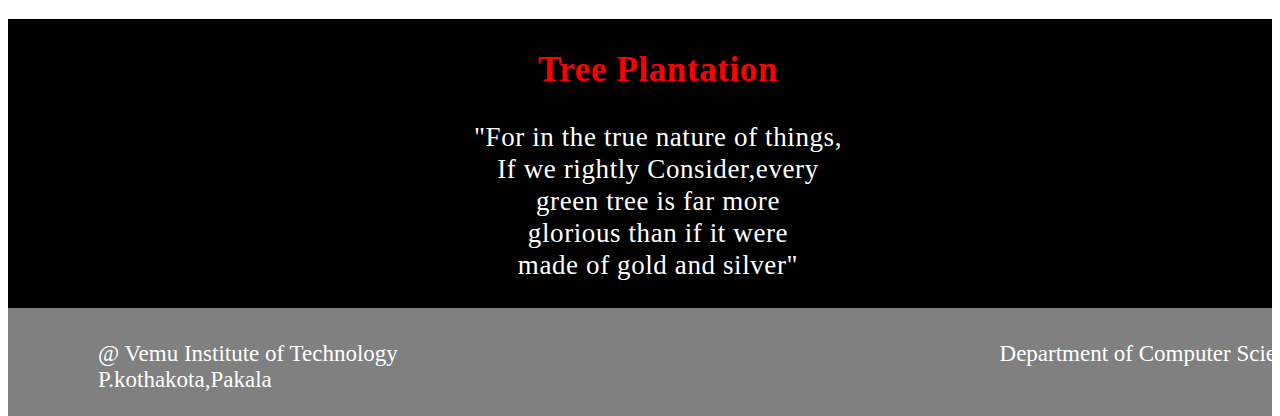
<file: index2.html>
<!DOCTYPE html>
<html>
<head>
    <title>Plantation</title>
    <link rel="shortcut icon" type="image/png" href="images/fav.jpg"/>
    <link rel="stylesheet" type="text/css" href="css/style1.css">
</head>
<body>
    <section class="header">
        <div class="container">
            <div class="logo">
                <img src="images/background.jpg">
            </div>
            <div class="title">
                <h1>PLANTATION</h1>
            </div>
            <div class="menu">
             <ul>   
                <li>
                    <img src="images/phone-call.png">
                    <a href="tel:+08886661149">08886661149</a>
                </li>    

                <li>
                    <img src="images/email-icon.png">
                    <a href="mailto:vemupat@gmail.com">vemupat@gmail.com</a>
                </li>    
            </ul>
          </div>
        </div>
    </section>
    <section class="part">
        <div class="container">
            <div class="apart">
                <h1 style="color:crimson">Plantation</h1>
                <p>Plantation refers to the <b style="color:blueviolet">Large-scale Farming of specific crops on Extensive Agricultural Lands</b>. It involves growing cash crops like tea, coffee, rubber, palm oil, sugarcane, and others for commercial purposes. These plantations are typically managed by <b style="color: blueviolet;">agricultural corporations or estates.</b></p>
            </div>
        </div>
    </section>
    <section class="part1">
        <div class="container">
            <div class="bpart">
                <h1 style="color: green;"> Importance of Plantation</h1>
                <ul>
                    <li>Plantation plays a crucial role in environmental preservation and sustainability.
                    </li>
                    <li>Plantations help in carbon sequestration, mitigating climate change, and conserving biodiversity.
                    </li>
                    <li>Economically, plantations contribute to job creation, export earnings, and the overall development of local communities.</li>
                </ul>
            </div>
        </div>
        <div class="img2">
        <a href="https://www.nation.com.pk/06-Jan-2019/why-plantation-is-important-for-environment" target="_blank">click here for more info</a>
        </div>
    </section>
    <div class="utube">
    <iframe width="600" height="400" src="https://www.youtube.com/embed/UnwMq1gGjhk" title="YouTube video player" frameborder="0" allow="accelerometer; autoplay; clipboard-write; encrypted-media; gyroscope; picture-in-picture; web-share" allowfullscreen></iframe>
   </div>
    <section class="part2">
        <div class="container">
            <div class="cpart">
                <h3 style="color: slateblue;">Environmental Benefits</h3>
                <p style="color: #000;" ><b style="color: black;">Carbon Sequestration:</b> Trees absorb carbon dioxide from the atmosphere, reducing greenhouse gases and combating climate change.<br>
                    <b style="color: #000;">Biodiversity Conservation:</b> Plantations can serve as habitats for various species, promoting biodiversity.<br>
                    <b style="color: #000;">Soil Conservation:</b> Tree roots prevent soil erosion, maintaining soil fertility and preventing landslides.</p>
            </div>
            <div class="img3">
            <img src="images/Environmental-Benefits.webp"/>
            </div>
            <div class="cpart">
                <h3 style="color:  slateblue;">Economic Benefits</h3>
                <p style="color: #000;"><b>Timber Production  :</b> Plantations provide a sustainable source of timber for construction, furniture, and paper industries..<br>
                    <b style="color: #000;">Job Creation:</b> Plantations require a workforce for planting, maintenance, and harvesting, contributing to employment opportunities..<br>
                    <b style="color: #000;">Revenue Generation :</b>  Plantations can generate income through the sale of timber, fruits, nuts, or other agricultural products. .</p>
            </div>
            <div class="link1">
            <a style="color: red;" href="https://borgenproject.org/economic-benefits-of-planting-trees/" target="_blank">To Know more about Economic Benifits of Tress click here</a>
            </div>
            <div class="cpart">
                <h3 style="color: slateblue;">Social Benefits</h3>
                <p style="color: #000;"><b style=" color: #000;">Improved Air Quality :    </b>     Trees release oxygen, improving air quality and reducing respiratory problems. .<br>
                    <b style="color: #000;">Recreational Opportunities :  </b>Plantations can be used for recreational activities such as hiking, camping, and nature walks..<br>
                    <b style="color: #000;">Community Development : </b>Plantations can contribute to the development of local communities by providing resource..</p>
            </div>
            <div class="link2">
                <a style="color: red;font-size: 23px;" href="https://thegreenbeginning.com/blogs/news/environmental-social-benefits-of-tree-planting" target="_blank">To Know more about Social Benifits of Tress click here</a>
            </div>
        </div>
    </section>

   
    <h1 style="text-align: center;font-size: 40px;color: #000">Types of Plantations</h1>
   
    <section class="part3">
        <div class="container">
            <div class="dpart">
                <ol>
                    <li><b style="color: green;font-size: 28px;">Forestry Plantations&nbsp; : </b> Dedicated to growing trees for timber production and ecological purposes.</li>
                    <li><b style="color: green;font-size: 28px;">Fruit Plantations&nbsp; :     </b>&nbsp; Focused on cultivating fruit-bearing trees such as apples, oranges, or mangoes.</li>
                    <li><b style="color: green;font-size: 28px;">Rubber Plantations&nbsp; :  </b> Specialized in growing rubber trees for latex production.</li>
                    <li><b style="color: darkgreen;font-size: 28px;">Tea and Coffee Plantations&nbsp; : </b> Cultivate tea leaves or coffee beans for beverage production.</li>

                    </ol>
            </div>
        </div>
    </section>
    <div class="india">
        <img src="images/india-map.gif"/>
    </div>
    <div class="img-link">
        <a target="_blank" href="https://www.insightsonindia.com/agriculture/major-crops-and-cropping-patterns-in-various-parts-of-the-country/major-crops-grown-in-india/plantation-crops/"> Click here To Know about Plantation Crops in India</a>
    </div>
   
    <section class="part4">
        <div class="container">
            <div class="epart">
                <h1 style="color: blueviolet;font-size: 45px;">Plantation Practices</h1>
                <div class="sub">
                <p style="text-align: justify;">Plantation practices refer to the various techniques and methods employed in the establishment and management of large-scale agricultural or forestry plantations. These practices are designed to<b> optimize productivity,</b> ensure sustainability, and meet specific objectives such as<b> Maximizing crop yields</b>, Timber production, or <b>Ecological restoration</b>. The specific practices can vary depending on the type of plantation (agricultural or forestry) and the crops or trees being cultivated. Here are some common plantation practices:
                </div>
                </p>
                <p>
                    <b style="color: green;">Site Selection&nbsp;:</b> Choosing suitable locations with adequate sunlight, soil fertility, and water availability.<br>
                    <b style="color: green;"> Tree Species Selection&nbsp;:</b> Selecting appropriate tree species based on climate, soil type, and intended purpose.<br>
                    <b style="color: green;">Planting and Maintenance&nbsp;:</b> Proper techniques for planting, irrigation, fertilization, and pest control.<br>
                    <b style="color: green;">Harvesting and Replanting&nbsp;:</b> Sustainable practices for harvesting trees and replanting to ensure continuous production.
                </p>
            </div>
        </div>
    </section>
    <div class="practice">
    <img src="images/practices.png">
    </div>
    <h3 style="font-size: 40px;color: magenta;">Challenges and Solution Of Plantation</h3>
    <p style="line-height: 35px;text-align: justify;">
        Challenges in plantation" refers to the difficulties, obstacles, or problems that can arise in the process of establishing and managing a plantation. Plantations typically involve the large-scale cultivation of specific crops or tree species for commercial purposes, such as <b>Agriculture, Forestry, or Agroforestry</b>.<br>&nbsp;&nbsp;&nbsp;&nbsp;&nbsp;&nbsp;<br>

These challenges can encompass various aspects, including <b>Environmental, Social, Economic, and Operational factors.</b> They may arise at different stages of the plantation lifecycle, from initial planning and establishment to ongoing management and harvesting. Addressing these challenges effectively is crucial for the <b>Success and Sustainability of the plantation</b>.
    </p>
   <div class="fine">
    <iframe width="690" height="400" src="https://www.youtube.com/embed/l5Pqx7u0L9Y" title="YouTube video player" frameborder="0" allow="accelerometer; autoplay; clipboard-write; encrypted-media; gyroscope; picture-in-picture; web-share" allowfullscreen></iframe>
    </div>
    <div class="left">
    <a  target="_blank" href="https://www.agrifarming.in/farming-problems-and-solutions-tips-and-ideas">Click here for more info</a>
    </div>
    <section class="plant">
        <div class="container">
            <div class="gpart">
                <h1 style="text-align: center;font-size: 35px;color: hotpink;">What we did as a part of Our Community Service Project</h1>
                <ul><li>As part of our community service project, my team and I embarked on a mission to make a positive difference in our community. We wanted to do something meaningful for the environment, so we decided to<b> plant trees in schools and public places</b>.</li>
                <li>We understood that trees play a vital role in keeping our <b>Environment Healthy and Beautiful</b>.</li>
                <li>We reached out to schools and public places, explaining our project and asking for their support. We wanted to involve as many people as possible, so we <b>could create a stronger impact together</b>. The response was amazing, and everyone was excited to join us in our tree planting events.</li>
            </ul>
            </div>
        </div>
    </section>
    <div class="csp">
        <img src="images/main.jpeg">
        
        <img src="images/plant2.jpeg"><br>
        <img src="images/plant3.jpeg">
        <img src="images/plant4.jpeg"><br>
        <img src="images/nurse.jpeg">
        <img src="images/sachivalayam.jpeg">
    </div>



    <section class="element7">
        <div class="container">
            <div class="nine">
                <h3 style="font-size: 35px;">Tree Plantation</h3>
                <p style="font-size:27px ;">"For in the true nature of things,<br>
                If we rightly Consider,every<br>
            green tree is far more<br>
            glorious than if it were<br>
            made of gold and silver"</p>
                </div>
            
        </div>
        <div class="footer">
            <div class="container">
                <div class="last">
                    <p>@ Vemu Institute of Technology<br>
                    P.kothakota,Pakala</p>
                </div>
                <div class="lasts">
                    <p>Department of Computer Science<br> 
                    </p>

                </div>
            </div>
        </div>
    </section>

    



</body>
</html>
</file>
<file: css/style.css>
body{
    
    color-scheme: #fff;
    font-size: 25px;
    overflow-x: hidden;
}
.img-fluid{
    width:100%;
}
.container{
    width:1300px;
}
.header{
    float: left;
    width: 100%;
    background-color: antiquewhite;
   border-radius: 2px;
    padding-bottom: 15px;
    padding-top: 22px;
    box-shadow: 0 2px 6px 0 rgba(0,0,0,.12), inset 0 -1px 0 0 #dadce0;


}
.logo{
    width: 70%;
    float: left;
}
  
.logo img{
    width: 596px;
    height: 97px;
    padding-left: 12px;
  
}
.menu{
    float: left;
    width: 30%;
    text-align: right;
    margin-top: -13px;
    font-size: 17px;
}    
   
.menu ul{
   margin-right: -32px; 
}
.menu li{
    display: inline-block;
    text-decoration: none;  
    font-size: 23px;
    list-style: none;
}
.menu img{
    width: 22px;
    float: left;
    padding-top: 1px;
    margin-right: 8px;
}

.element {
    width:100%;
    float:left;
    background-image: url(../images/crop-rotation1.jpg);
    background-position: right bottom;
    text-align: left;
    background-repeat: no repeat;
    color: #fff; 
    padding: 70px 0px;  
}
.first{  
    padding-left: 140px;
    padding-right: 0px;
    text-align: left;
}
.element1{
    float: left;
    width:100%;
}
.second{
    text-align: center;
}
.second p{
    text-align: justify;
    padding-bottom: 10px;
    margin-bottom: -27px;
}
.second h2{
    padding-bottom:0px;

}
.mini{
    padding-left:140px;
    line-height: 34px;
    letter-spacing: 0.6px;
}
.element3{
    float:left;
    width:100%;
    padding: 50px 0px;
    background-color: lavender;
    margin-bottom: 90px;
    margin-top: 0px;
}
.five p{
    text-align: center;
    font-size: 24px;
    padding-left: 144px;
}
.five ul{
    list-style-type: square;
    font-size: 26px;
}
.six{
    margin:auto;
    max-width: 100%;
    padding-left:260px;
    
}
.boxes{
    width: 15%;
    float: left;
    padding: 2px 5px;
    border-radius: 6px;
    box-shadow: 0 0 15px 1px rgba(0,0,0,0,0.15);
    margin-left: 55px;
    margin-bottom: 30px;
}
   
.boxes p{
    width: 100%;
    float: left;
    text-align: center;
    padding-right: 5.4px;
}

.element5{
    width:100%;
    float:left;
   padding-left:120px;
   font-size: 25px;
   background-color: lavender;
   margin-top: 50px;
}
.element5 h4{
    font-size: 27px;
}
.eight ul{
    font-size: 26px;
    line-height: 32px;
}
.element4{
    width:100%;
    float:left;
    padding-top: 40px;
}
.seven p{
    padding-left: 112px;
    text-align: justify;
}

.element2{
    background-color: blanchedalmond;
    float:left;
    width:100%;
    margin-top: 50px;
}
.third{
    width:65%;
    float:left;
}
.third ul{
    font-size: 25px;
    line-height: 30px;
    font-family: 100px;
    padding-left: 89px;
}
.four{
    width:35%;
    float:left;
    padding-top: 50px;
}
.images{
    padding-left: 60px;
    margin-top: 40px;
    text-align: center;
    margin-right: 55px;
}
.element7{
    width: 100%;
    float: left;
    background-color: black;
    color: #fff;
    text-align: center;margin-top: 40px;
}
.nine{
    line-height:32px;
    letter-spacing: 0.6px;
}
.nine h3{
    color: red;
}
.ten{
    text-align: center;
    color: #fff;
}
.btnstyle{
    background-color: #fff;
    padding: 10px 30px;
    color: #fff;
    border-radius: 5px;
    font-weight: 600;
    font-size: 18px;
    margin-top: 20px;
    line-height: 30px;
    text-decoration: none;
    border:1px solid #f5233e;
    margin-bottom: 40px;
}
.footer{
    background-color: gray;
    padding: 10px 0px;
    color: #fff;
    font-size: 23px;
    width: 100%;
    float: left;
    margin-bottom: 0px;
    padding-bottom: 0px;
}
.last{
    float: left;
    width: 50%;
}
.last p{
    text-align: left;
    padding-left: 90px;
    
}
.lasts{
    width:50%;
    float: left;
}
.lasts p{
    text-align: right;
}
.demerits{
    float: left;
    width: 100%;
    
}
.demerits ul{
    font-size: 27px;
}
iframe{
    padding-left: 450px;
    margin-top: 70px;
    margin-bottom: 70px;
}
.element4{
    margin-bottom: 100px;
}
.you{

    margin-left: -74px;
}
.plant1 img{
   
    width: 942px;
    height: 316px;
    margin-left: 166px;
}
.link1{
    text-align: center;
    text-decoration: none;
}
.flow img{
    width: 739px;
    height: 560px;
    margin-left: 400px;
    margin-top: -84px;
    margin-bottom: -7px;
}
.plant2 img{
    width: 777px;
    height: 334px;
    margin-left: 187px;
}
.plant3 img{
    width: 923px;
    height: 239px;
    margin-left: 156px;
}
.plant4 img{
    width: 536px;
    height: 475px;
    margin-left: 287px;
}
.end{
    width: 100%;
    float: left;
    margin-top: 40px;
    margin-bottom: 30px;
}
.cons h2{
    text-align: center;
    font-size: 42px;
    color: blueviolet;
}
.cons img{
    width: 1314px;
    height: 733px;
   margin-left: 137px;
}
.none1 h1{
    text-align: center;
    font-size: 32px;
    color: rgb(0,0,0);
}
.none1 ul{
    font-size: 26px;
    text-align: center;
    text-align: justify;
}
.boxes:first-child{
    background-color: slategray;
}
.boxes:nth-child(2){
    background-color: bisque;
}
.boxes:nth-child(3){
    background-color:lightblue;
}
.boxes:nth-child(4){
    background-color: dodgerblue;
    color:#fff;
}
.boxes:last-child{
   background-color: palevioletred;
}
.element6{
    color: #fff;
}
.images{
    margin-left: 20px;
    margin-bottom: 30px;
    padding-bottom: 27px;
}
.you1{
    margin-bottom: -91px;
}
.cons h2{
  
    margin-left: 219px;
}
.extra{
    color: red;
}
.block3 {
    margin: auto;
}
.element6 .boxes:hover{
   background-color:aqua;
}
.one{
    float: left;
    width: 100%;
}
.two{
    float: left;
    width: 100%;
}
</file>
<file: css/style1.css>
body{
    font-size: 27px;
    text-align: justify;
    overflow-x: hidden;
   
    
}
.header{
    float: left;
    width: 100%;
    background-color: lavender;
    padding-bottom: -9px;
    padding-left: 58px;
    padding-top: 35px;
}
.container{
    width: 1300px;
}

.logo{
    width: 50%;
    float: left;
}
.logo img{
    height: 276px;
}
.title{
    font-size: 55px;
    width: 50%;
    float: left;
    text-align: right;
    
}
.part{
    width: 100%;
    float: left;
    text-align: center;
    line-height: 36px;
}
.apart h1{
    margin-left: -845px;
    font-size: 40px;
    color:blueviolet;
}
.apart p{
    text-align: justify;
    font-size: 27px;
    padding-left: 135px;
}

.part1{
    width: 100%;
    float: left;
}
.bpart h1{
    font-size: 40px;
    color: palevioletred;
    text-align: center;

}
.bpart ul{
    font-size: 27px;
    list-style-type: square;
   

}
.part2{
    width: 100%;
    float: left;
    padding-left: 30px;
    background-color: #ddd;
    margin-bottom: 20px;
}
.cpart h3{
    font-size: 30px;
}
.cpart p{
    font-size: 24px;
    line-height: 36px;
    letter-spacing: 0.6;
}
.part3{
    width: 100%;
    float: left;
    padding-left: 130px;
    margin-top: -35px;
   
}
.dpart ol{
    font-size: 24px;
    line-height: 36px;
    letter-spacing: 0.6;
    
}
.part4{
    float: left;
    width: 100%;
    margin-left: 159px;
}
.epart{
    font-size: 24px;
    line-height: 36px;
    letter-spacing: 0.6;
}
.table img{
    margin-top: 40px;
    padding-left: 511px;
    margin-bottom: 35px;
}
.csp img{
   padding-bottom: 30px;
   padding-top: 40px;
    width: 478px;
    height: 350px;
    margin-left: 168px;
    
}
.plant{
    width: 100%;
    float: left;
    text-align: just;
    padding-left: 105px;
    margin-top: 75px;
    background-color: cyan;
}
.gpart{
    font-size: 24px;
    line-height: 36px;
    background-color: cyan;
    width: 100%;
    background-size: cover;

}
.utube{
    padding-left: 400px;
    margin-bottom: 50px;
}
.img2{
    text-align: right;
    padding-right: 161px;
}
.img3 img{
    width: 513px;
    height: 350px;
    margin-left: 620px;
}
.link1{
    text-align: center;
    margin-left: 388px;
    font-size: 20px;

}

.menu{
    
    float: left;
    width: 100%;
    padding-left: 1054px;
    margin-top: -69px

}
.india{
    width: 381px;
    height: 431px;
    margin-left: 458px;
    margin-bottom: 314px;
    
}
.img-link{
    font-size: 21px;
    color: blue;
    text-align: right;
    margin-right: 265px;

}
.practice img{
    width: 1098px;
    height: 320px;
    margin-bottom: 30px;
    margin-left: 209px;
    margin-top: 20px;
}
.sub p{
    text-align: right;
}
.fine{
    margin-left: 420px;
}
.left{
    margin-left: 1100px;
}
.element7{
    width: 100%;
    float: left;
    background-color: black;
    color: #fff;
    text-align: center;margin-top: 40px;
}
.nine{
    line-height:32px;
    letter-spacing: 0.6px;
}
.nine h3{
    color: red;
}
.ten{
    text-align: center;
    color: #fff;
}




.footer{
    background-color: gray;
    padding: 10px 0px;
    color: #fff;
    font-size: 23px;
    width: 100%;
    float: left;
    margin-bottom: 0px;
    padding-bottom: 0px;
}
.last{
    float: left;
    width: 50%;
}
.last p{
    text-align: left;
    padding-left: 90px;
    
}
.lasts{
    width:50%;
    float: left;
}
.lasts p{
    text-align: right;
}
</file>
